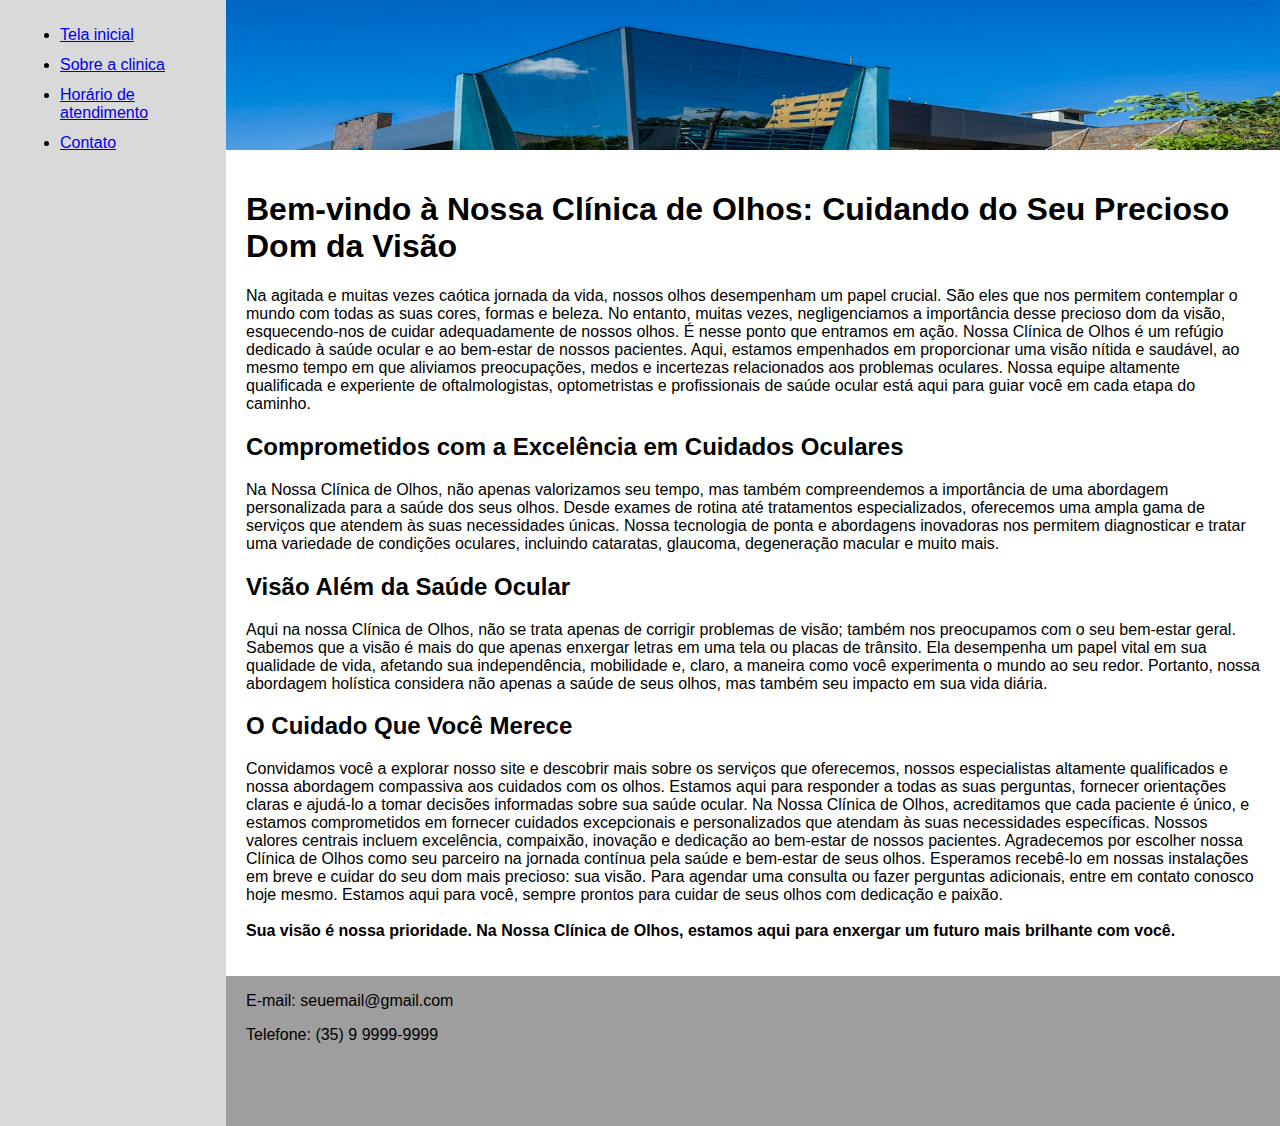
<file: index.html>
<!DOCTYPE html>
<html lang="en">
<head>
    <meta charset="UTF-8">
    <meta http-equiv="X-UA-Compatible" content="IE=edge">
    <meta name="viewport" content="width=device-width, initial-scale=1.0">
    <title>Template - Utilizar como modelo</title>
    <link rel="stylesheet" href="base.css">
</head>
<body>
    <div class="wrapper">
        <div class="menu">
            <!-- Aqui vai o seu menu -->
            <ul>
                <li><a href="index.html">Tela inicial</a></li>
                <li><a href="about.html">Sobre a clinica</a></li>
                <li><a href="time.html">Horário de atendimento</a></li>
                <li><a href="contact.html">Contato</a></li>
            </ul>
        </div>

        <div class="main">
            <div class="header">
            
                <!-- Aqui vai o seu header -->
                <img src="1.jpg" width="100%" alt="">
            </div>
    
            <div class="content">
                
                <!-- Aqui vai o seu conteúdo -->
                <p>
                    <h1>Bem-vindo à Nossa Clínica de Olhos: Cuidando do Seu Precioso Dom da Visão</h1>

                    Na agitada e muitas vezes caótica jornada da vida, nossos olhos desempenham um papel crucial. São eles que nos permitem contemplar o mundo com todas as suas cores, formas e beleza. No entanto, muitas vezes, negligenciamos a importância desse precioso dom da visão, esquecendo-nos de cuidar adequadamente de nossos olhos. É nesse ponto que entramos em ação.

                    Nossa Clínica de Olhos é um refúgio dedicado à saúde ocular e ao bem-estar de nossos pacientes. Aqui, estamos empenhados em proporcionar uma visão nítida e saudável, ao mesmo tempo em que aliviamos preocupações, medos e incertezas relacionados aos problemas oculares. Nossa equipe altamente qualificada e experiente de oftalmologistas, optometristas e profissionais de saúde ocular está aqui para guiar você em cada etapa do caminho.

                    <h2>Comprometidos com a Excelência em Cuidados Oculares</h2>

                    Na Nossa Clínica de Olhos, não apenas valorizamos seu tempo, mas também compreendemos a importância de uma abordagem personalizada para a saúde dos seus olhos. Desde exames de rotina até tratamentos especializados, oferecemos uma ampla gama de serviços que atendem às suas necessidades únicas. Nossa tecnologia de ponta e abordagens inovadoras nos permitem diagnosticar e tratar uma variedade de condições oculares, incluindo cataratas, glaucoma, degeneração macular e muito mais.

                    <h2>Visão Além da Saúde Ocular</h2>

                    Aqui na nossa Clínica de Olhos, não se trata apenas de corrigir problemas de visão; também nos preocupamos com o seu bem-estar geral. Sabemos que a visão é mais do que apenas enxergar letras em uma tela ou placas de trânsito. Ela desempenha um papel vital em sua qualidade de vida, afetando sua independência, mobilidade e, claro, a maneira como você experimenta o mundo ao seu redor. Portanto, nossa abordagem holística considera não apenas a saúde de seus olhos, mas também seu impacto em sua vida diária.

                    <h2>O Cuidado Que Você Merece</h2>

                    Convidamos você a explorar nosso site e descobrir mais sobre os serviços que oferecemos, nossos especialistas altamente qualificados e nossa abordagem compassiva aos cuidados com os olhos. Estamos aqui para responder a todas as suas perguntas, fornecer orientações claras e ajudá-lo a tomar decisões informadas sobre sua saúde ocular.

                    Na Nossa Clínica de Olhos, acreditamos que cada paciente é único, e estamos comprometidos em fornecer cuidados excepcionais e personalizados que atendam às suas necessidades específicas. Nossos valores centrais incluem excelência, compaixão, inovação e dedicação ao bem-estar de nossos pacientes.

                    Agradecemos por escolher nossa Clínica de Olhos como seu parceiro na jornada contínua pela saúde e bem-estar de seus olhos. Esperamos recebê-lo em nossas instalações em breve e cuidar do seu dom mais precioso: sua visão.

                    Para agendar uma consulta ou fazer perguntas adicionais, entre em contato conosco hoje mesmo. Estamos aqui para você, sempre prontos para cuidar de seus olhos com dedicação e paixão.<br><br>

                    <strong>Sua visão é nossa prioridade. Na Nossa Clínica de Olhos, estamos aqui para enxergar um futuro mais brilhante com você.</strong>
                </p>
            </div>
    
            <div class="footer">
                <!-- Aqui vai o seu rodapé -->
                <div>
                    <p>E-mail: seuemail@gmail.com</p>
                    <p>Telefone: (35) 9 9999-9999</p>
                </div>
                
            </div>
        </div>
    </div>
</body>
</html>
</file>
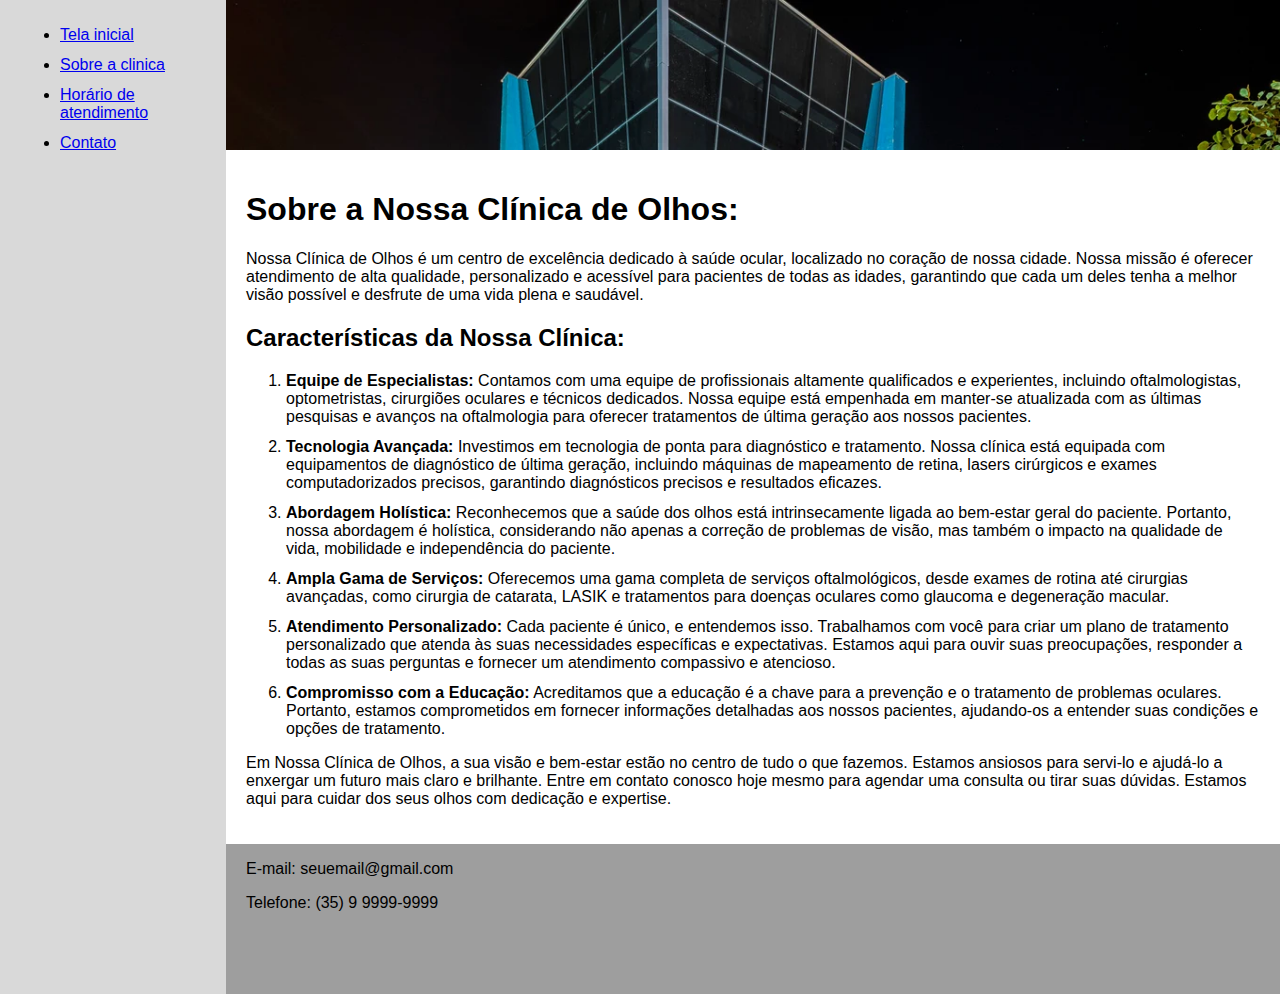
<file: about.html>
<!DOCTYPE html>
<html lang="en">
<head>
    <meta charset="UTF-8">
    <meta http-equiv="X-UA-Compatible" content="IE=edge">
    <meta name="viewport" content="width=device-width, initial-scale=1.0">
    <title>Template - Utilizar como modelo</title>
    <link rel="stylesheet" href="base.css">
</head>
<body>
    <div class="wrapper">
        <div class="menu">
            <!-- Aqui vai o seu menu -->
            <ul>
                <li><a href="index.html">Tela inicial</a></li>
                <li><a href="about.html">Sobre a clinica</a></li>
                <li><a href="time.html">Horário de atendimento</a></li>
                <li><a href="contact.html">Contato</a></li>
            </ul>
        </div>

        <div class="main">
            <div class="header">
                
                <!-- Aqui vai o seu header -->
                <img src="2.webp" width="100%" alt="">
            </div>
    
            <div class="content">
                
                <!-- Aqui vai o seu conteúdo -->
                <p>
                    <h1>
                        Sobre a Nossa Clínica de Olhos:
                    </h1>

                    Nossa Clínica de Olhos é um centro de excelência dedicado à saúde ocular, localizado no coração de nossa cidade. Nossa missão é oferecer atendimento de alta qualidade, personalizado e acessível para pacientes de todas as idades, garantindo que cada um deles tenha a melhor visão possível e desfrute de uma vida plena e saudável.

                    <h2>
                        Características da Nossa Clínica:
                    </h2>

                    <ol>
                        <li><strong>Equipe de Especialistas:</strong> Contamos com uma equipe de profissionais altamente qualificados e experientes, incluindo oftalmologistas, optometristas, cirurgiões oculares e técnicos dedicados. Nossa equipe está empenhada em manter-se atualizada com as últimas pesquisas e avanços na oftalmologia para oferecer tratamentos de última geração aos nossos pacientes.</li>
                        <li><strong>Tecnologia Avançada:</strong> Investimos em tecnologia de ponta para diagnóstico e tratamento. Nossa clínica está equipada com equipamentos de diagnóstico de última geração, incluindo máquinas de mapeamento de retina, lasers cirúrgicos e exames computadorizados precisos, garantindo diagnósticos precisos e resultados eficazes.</li>
                        <li><strong>Abordagem Holística:</strong> Reconhecemos que a saúde dos olhos está intrinsecamente ligada ao bem-estar geral do paciente. Portanto, nossa abordagem é holística, considerando não apenas a correção de problemas de visão, mas também o impacto na qualidade de vida, mobilidade e independência do paciente.</li>
                        <li><strong>Ampla Gama de Serviços:</strong> Oferecemos uma gama completa de serviços oftalmológicos, desde exames de rotina até cirurgias avançadas, como cirurgia de catarata, LASIK e tratamentos para doenças oculares como glaucoma e degeneração macular.</li>
                        <li><strong>Atendimento Personalizado:</strong> Cada paciente é único, e entendemos isso. Trabalhamos com você para criar um plano de tratamento personalizado que atenda às suas necessidades específicas e expectativas. Estamos aqui para ouvir suas preocupações, responder a todas as suas perguntas e fornecer um atendimento compassivo e atencioso.</li>
                        <li><strong>Compromisso com a Educação:</strong> Acreditamos que a educação é a chave para a prevenção e o tratamento de problemas oculares. Portanto, estamos comprometidos em fornecer informações detalhadas aos nossos pacientes, ajudando-os a entender suas condições e opções de tratamento.</li>
                    </ol>

                    <p>
                        Em Nossa Clínica de Olhos, a sua visão e bem-estar estão no centro de tudo o que fazemos. Estamos ansiosos para servi-lo e ajudá-lo a enxergar um futuro mais claro e brilhante. Entre em contato conosco hoje mesmo para agendar uma consulta ou tirar suas dúvidas. Estamos aqui para cuidar dos seus olhos com dedicação e expertise.
                    </p>
                </p>
            </div>
    
            <div class="footer">
                <!-- Aqui vai o seu rodapé -->
                <div>
                    <p>E-mail: seuemail@gmail.com</p>
                    <p>Telefone: (35) 9 9999-9999</p>
                </div>
                
            </div>
        </div>
    </div>
</body>
</html>
</file>
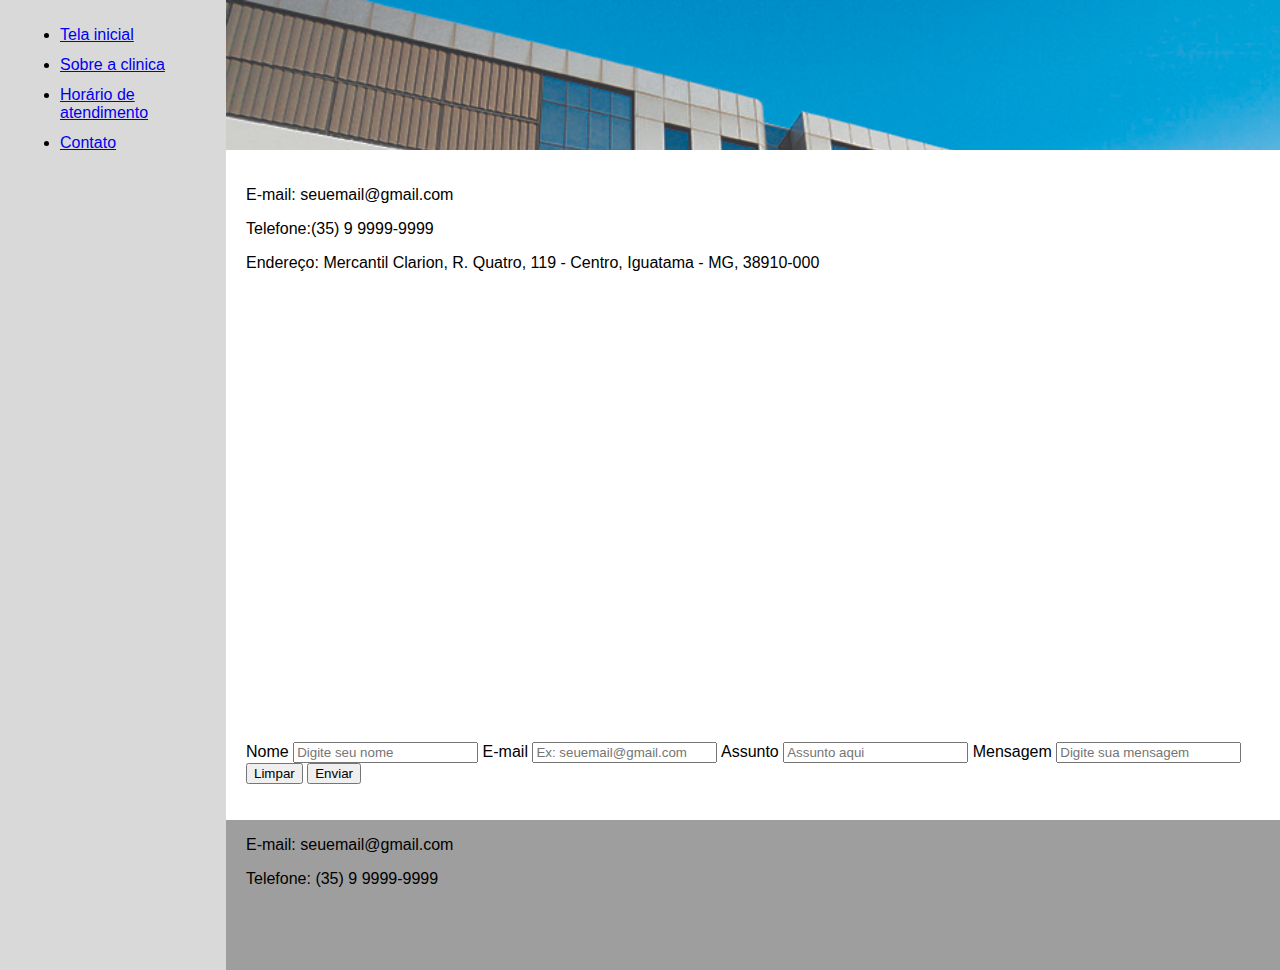
<file: contact.html>
<!DOCTYPE html>
<html lang="en">
<head>
    <meta charset="UTF-8">
    <meta http-equiv="X-UA-Compatible" content="IE=edge">
    <meta name="viewport" content="width=device-width, initial-scale=1.0">
    <title>Template - Utilizar como modelo</title>
    <link rel="stylesheet" href="base.css">
</head>
<body>
    <div class="wrapper">
        <div class="menu">
            <!-- Aqui vai o seu menu -->
            <ul>
                <li><a href="index.html">Tela inicial</a></li>
                <li><a href="about.html">Sobre a clinica</a></li>
                <li><a href="time.html">Horário de atendimento</a></li>
                <li><a href="contact.html">Contato</a></li>
            </ul>
        </div>

        <div class="main">
            <div class="header">
                
                <!-- Aqui vai o seu header -->
                <img src="4.jpg" width="100%"  alt="">
            </div>
    
            <div class="content">
                
                <!-- Aqui vai o seu conteúdo -->
                <p>
                    <p>E-mail: seuemail@gmail.com</p>
                    <p>Telefone:(35) 9 9999-9999</p>
                    <p>Endereço: Mercantil Clarion, R. Quatro, 119 - Centro, Iguatama - MG, 38910-000</p>
                    <iframe src="https://www.google.com/maps/embed?pb=!1m18!1m12!1m3!1d1872.4698388271809!2d-45.71191099158818!3d-20.178030847720198!2m3!1f0!2f0!3f0!3m2!1i1024!2i768!4f13.1!3m3!1m2!1s0x94b47880f898e9cf%3A0xbb75b3beac59ba1c!2sMercantil%20Clarion!5e0!3m2!1spt-BR!2sbr!4v1696720063901!5m2!1spt-BR!2sbr" width="600" height="450" style="border:0;" allowfullscreen="" loading="lazy" referrerpolicy="no-referrer-when-downgrade"></iframe>
                    
                    <form action="" method="get" >
                        <label for="">Nome</label>
                        <input type="text" placeholder="Digite seu nome">
                        <label for="">E-mail</label>
                        <input type="email" placeholder="Ex: seuemail@gmail.com">
                        <label for="">Assunto</label>
                        <input type="text" placeholder="Assunto aqui">
                        <label for="">Mensagem</label>
                        <input type="textarea" placeholder="Digite sua mensagem">
                        <button type="reset">Limpar</button>
                        <button type="submit">Enviar</button>
                    </form>
                </p>
            </div>
    
            <div class="footer">
                <!-- Aqui vai o seu rodapé -->
                <div>
                    <p>E-mail: seuemail@gmail.com</p>
                    <p>Telefone: (35) 9 9999-9999</p>
                </div>
                
            </div>
        </div>
    </div>
</body>
</html>
</file>
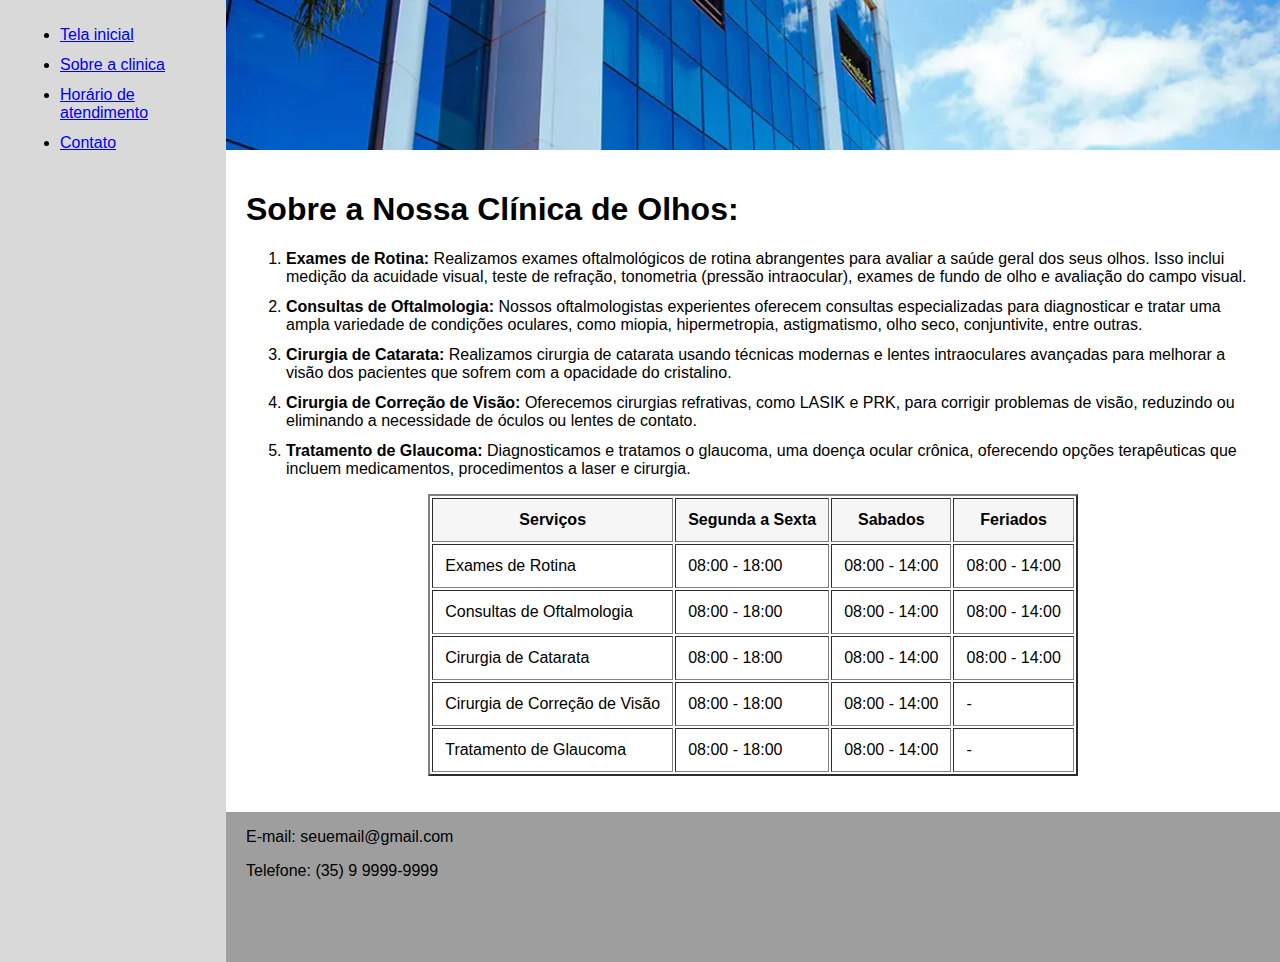
<file: time.html>
<!DOCTYPE html>
<html lang="en">
<head>
    <meta charset="UTF-8">
    <meta http-equiv="X-UA-Compatible" content="IE=edge">
    <meta name="viewport" content="width=device-width, initial-scale=1.0">
    <title>Template - Utilizar como modelo</title>
    <link rel="stylesheet" href="base.css">
</head>
<body>
    <div class="wrapper">
        <div class="menu">
            <!-- Aqui vai o seu menu -->
            <ul>
                <li><a href="index.html">Tela inicial</a></li>
                <li><a href="about.html">Sobre a clinica</a></li>
                <li><a href="time.html">Horário de atendimento</a></li>
                <li><a href="contact.html">Contato</a></li>
            </ul>
        </div>

        <div class="main">
            <div class="header">
                
                <!-- Aqui vai o seu header -->
                <img src="3.webp" width="100%"  alt="">
            </div>
    
            <div class="content">
                
                <!-- Aqui vai o seu conteúdo -->
                <p>
                    <h1>
                        Sobre a Nossa Clínica de Olhos:
                    </h1>

                    <ol>
                        <li><strong>Exames de Rotina:</strong> Realizamos exames oftalmológicos de rotina abrangentes para avaliar a saúde geral dos seus olhos. Isso inclui medição da acuidade visual, teste de refração, tonometria (pressão intraocular), exames de fundo de olho e avaliação do campo visual.</li>
                        <li><strong>Consultas de Oftalmologia:</strong> Nossos oftalmologistas experientes oferecem consultas especializadas para diagnosticar e tratar uma ampla variedade de condições oculares, como miopia, hipermetropia, astigmatismo, olho seco, conjuntivite, entre outras.</li>
                        <li><strong>Cirurgia de Catarata:</strong> Realizamos cirurgia de catarata usando técnicas modernas e lentes intraoculares avançadas para melhorar a visão dos pacientes que sofrem com a opacidade do cristalino.</li>
                        <li><strong>Cirurgia de Correção de Visão: </strong> Oferecemos cirurgias refrativas, como LASIK e PRK, para corrigir problemas de visão, reduzindo ou eliminando a necessidade de óculos ou lentes de contato.</li>
                        <li><strong>Tratamento de Glaucoma: </strong> Diagnosticamos e tratamos o glaucoma, uma doença ocular crônica, oferecendo opções terapêuticas que incluem medicamentos, procedimentos a laser e cirurgia.</li>
                    </ol>

                    <div>
                        <table align="center" cellpadding="12px" border="2px">
                            <thead bgcolor=#f6f6f6 >
                                <tr>
                                    <th>Serviços</th>
                                    <th>Segunda a Sexta</th>
                                    <th>Sabados</th>
                                    <th>Feriados</th>
                                </tr>
                            </thead>

                            <tbody>
                                <tr>
                                    <td>Exames de Rotina</td>
                                    <td>08:00 - 18:00</td>
                                    <td>08:00 - 14:00</td>
                                    <td>08:00 - 14:00</td>
                                </tr>
                                <tr>
                                    <td>Consultas de Oftalmologia</td>
                                    <td>08:00 - 18:00</td>
                                    <td>08:00 - 14:00</td>
                                    <td>08:00 - 14:00</td>
                                </tr>
                                <tr>
                                    <td>Cirurgia de Catarata</td>
                                    <td>08:00 - 18:00</td>
                                    <td>08:00 - 14:00</td>
                                    <td>08:00 - 14:00</td>
                                </tr>
                                <tr>
                                    <td>Cirurgia de Correção de Visão</td>
                                    <td>08:00 - 18:00</td>
                                    <td>08:00 - 14:00</td>
                                    <td>-</td>
                                </tr>
                                <tr>
                                    <td>Tratamento de Glaucoma</td>
                                    <td>08:00 - 18:00</td>
                                    <td>08:00 - 14:00</td>
                                    <td>-</td>
                                </tr>
                    </tbody>
                    </table>
                    </div>
                </p>
            </div>
    
            <div class="footer">
                <!-- Aqui vai o seu rodapé -->
                <div>
                    <p>E-mail: seuemail@gmail.com</p>
                    <p>Telefone: (35) 9 9999-9999</p>
                </div>
                
            </div>
        </div>
    </div>
</body>
</html>
</file>
<file: base.css>
html, body {
    font-family: 'Segoe UI', Tahoma, Geneva, Verdana, sans-serif;
    margin: 0;
}
body {
    background-color: #f1f1f1;
    display: flex;
    justify-content: center;
}

.wrapper {
    width: 100%;
    display: flex;
    margin: 0 auto;
    background-color: aquamarine;
}
.main {
    display: flex;
    flex-flow: column;
    width: 85%;
}
.menu {
    width: 15%;
    background-color: rgb(217, 217, 217);
    padding: 10px 20px 0px;
}
.header {
    background-color: rgb(164, 164, 164);
    max-height: 150px;
}
.content {
    background-color: white;
    min-height: 414px;
    padding: 20px;
}
.footer {
    padding-left: 20px;
    background-color: rgb(158, 158, 158);
    min-height: 150px;
}
li {
    margin-bottom: 12px;
}
</file>
